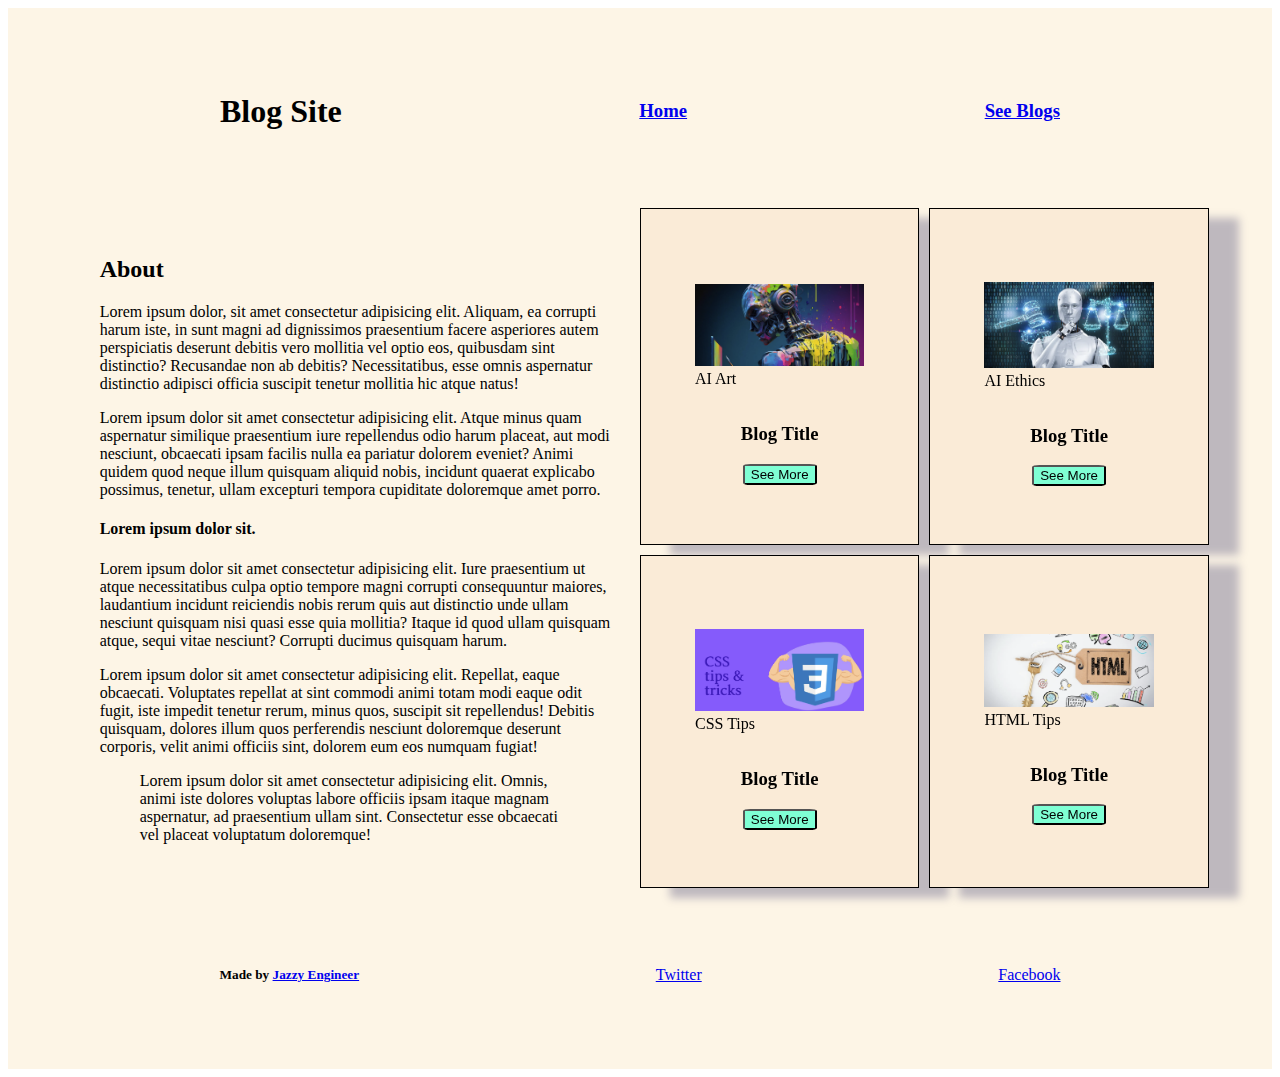
<file: index.html>
<!DOCTYPE html>
<html lang="en">
  <head>
    <meta charset="UTF-8" />
    <meta http-equiv="X-UA-Compatible" content="IE=edge" />
    <meta name="viewport" content="width=device-width, initial-scale=1.0" />
    <title>Blog Project</title>
    <link rel="stylesheet" href="./static/css/style.css" />
  </head>
  <body>
    <div class="container">
      <header>
        <h1>Blog Site</h1>
        <a href="index.html"><h3>Home</h3></a>
        <a href="./static/post.html"><h3>See Blogs</h3></a>
      </header>
      <article>
        <h2>About</h2>
        <p>
          Lorem ipsum dolor, sit amet consectetur adipisicing elit. Aliquam, ea
          corrupti harum iste, in sunt magni ad dignissimos praesentium facere
          asperiores autem perspiciatis deserunt debitis vero mollitia vel optio
          eos, quibusdam sint distinctio? Recusandae non ab debitis?
          Necessitatibus, esse omnis aspernatur distinctio adipisci officia
          suscipit tenetur mollitia hic atque natus!
        </p>
        <p>
          Lorem ipsum dolor sit amet consectetur adipisicing elit. Atque minus
          quam aspernatur similique praesentium iure repellendus odio harum
          placeat, aut modi nesciunt, obcaecati ipsam facilis nulla ea pariatur
          dolorem eveniet? Animi quidem quod neque illum quisquam aliquid nobis,
          incidunt quaerat explicabo possimus, tenetur, ullam excepturi tempora
          cupiditate doloremque amet porro.
        </p>
        <h4>Lorem ipsum dolor sit.</h4>
        <p>
          Lorem ipsum dolor sit amet consectetur adipisicing elit. Iure
          praesentium ut atque necessitatibus culpa optio tempore magni corrupti
          consequuntur maiores, laudantium incidunt reiciendis nobis rerum quis
          aut distinctio unde ullam nesciunt quisquam nisi quasi esse quia
          mollitia? Itaque id quod ullam quisquam atque, sequi vitae nesciunt?
          Corrupti ducimus quisquam harum.
        </p>
        <p>
          Lorem ipsum dolor sit amet consectetur adipisicing elit. Repellat,
          eaque obcaecati. Voluptates repellat at sint commodi animi totam modi
          eaque odit fugit, iste impedit tenetur rerum, minus quos, suscipit sit
          repellendus! Debitis quisquam, dolores illum quos perferendis nesciunt
          doloremque deserunt corporis, velit animi officiis sint, dolorem eum
          eos numquam fugiat!
        </p>
        <blockquote cite="https://jazzyengineer-jasminedm.netlify.app/">
          Lorem ipsum dolor sit amet consectetur adipisicing elit. Omnis, 
          animi iste dolores voluptas labore officiis ipsam itaque magnam 
          aspernatur, ad praesentium ullam sint. Consectetur esse obcaecati 
          vel placeat voluptatum doloremque!
        </blockquote>
      </article>
      <div class="content nestedGrid">
        <div class="one box">
          <figure>
            <img src="./static/imgs/aiArt1.png" alt="Art Image" />
            <figcaption>AI Art</figcaption>
          </figure>
          <h3>Blog Title</h3>
          <a href="./static/post.html"><button>See More</button></a>
        </div>
        <div class="two box">
          <figure>
            <img src="./static/imgs/Ai.png" alt="Art Image" />
            <figcaption>AI Ethics</figcaption>
          </figure>
          <h3>Blog Title</h3>
          <a href="./static/post.html"><button>See More</button></a>
        </div>
        <div class="three box">
          <figure>
            <img src="./static/imgs/cssTips.png" alt="Art Image" />
            <figcaption>CSS Tips</figcaption>
          </figure>
          <h3>Blog Title</h3>
          <a href="./static/post.html"><button>See More</button></a>
        </div>
        <div class="four box">
          <figure>
            <img src="./static/imgs/HTMLTips.png" alt="Art Image" />
            <figcaption>HTML Tips</figcaption>
          </figure>
          <h3>Blog Title</h3>
          <a href="./static/post.html"><button>See More</button></a>
        </div>
      </div>
      <footer>
        <h5>
          Made by
          <a href="https://www.linkedin.com/in/jazzyengineer/"
            >Jazzy Engineer</a
          >
        </h5>
        <a href="https://twitter.com/JazzyEngineer"><span>Twitter</span></a>
        <a href="https://www.facebook.com/jazzyengineer"><span>Facebook</span></a>
      </footer>
    </div>
  </body>
</html>
</file>
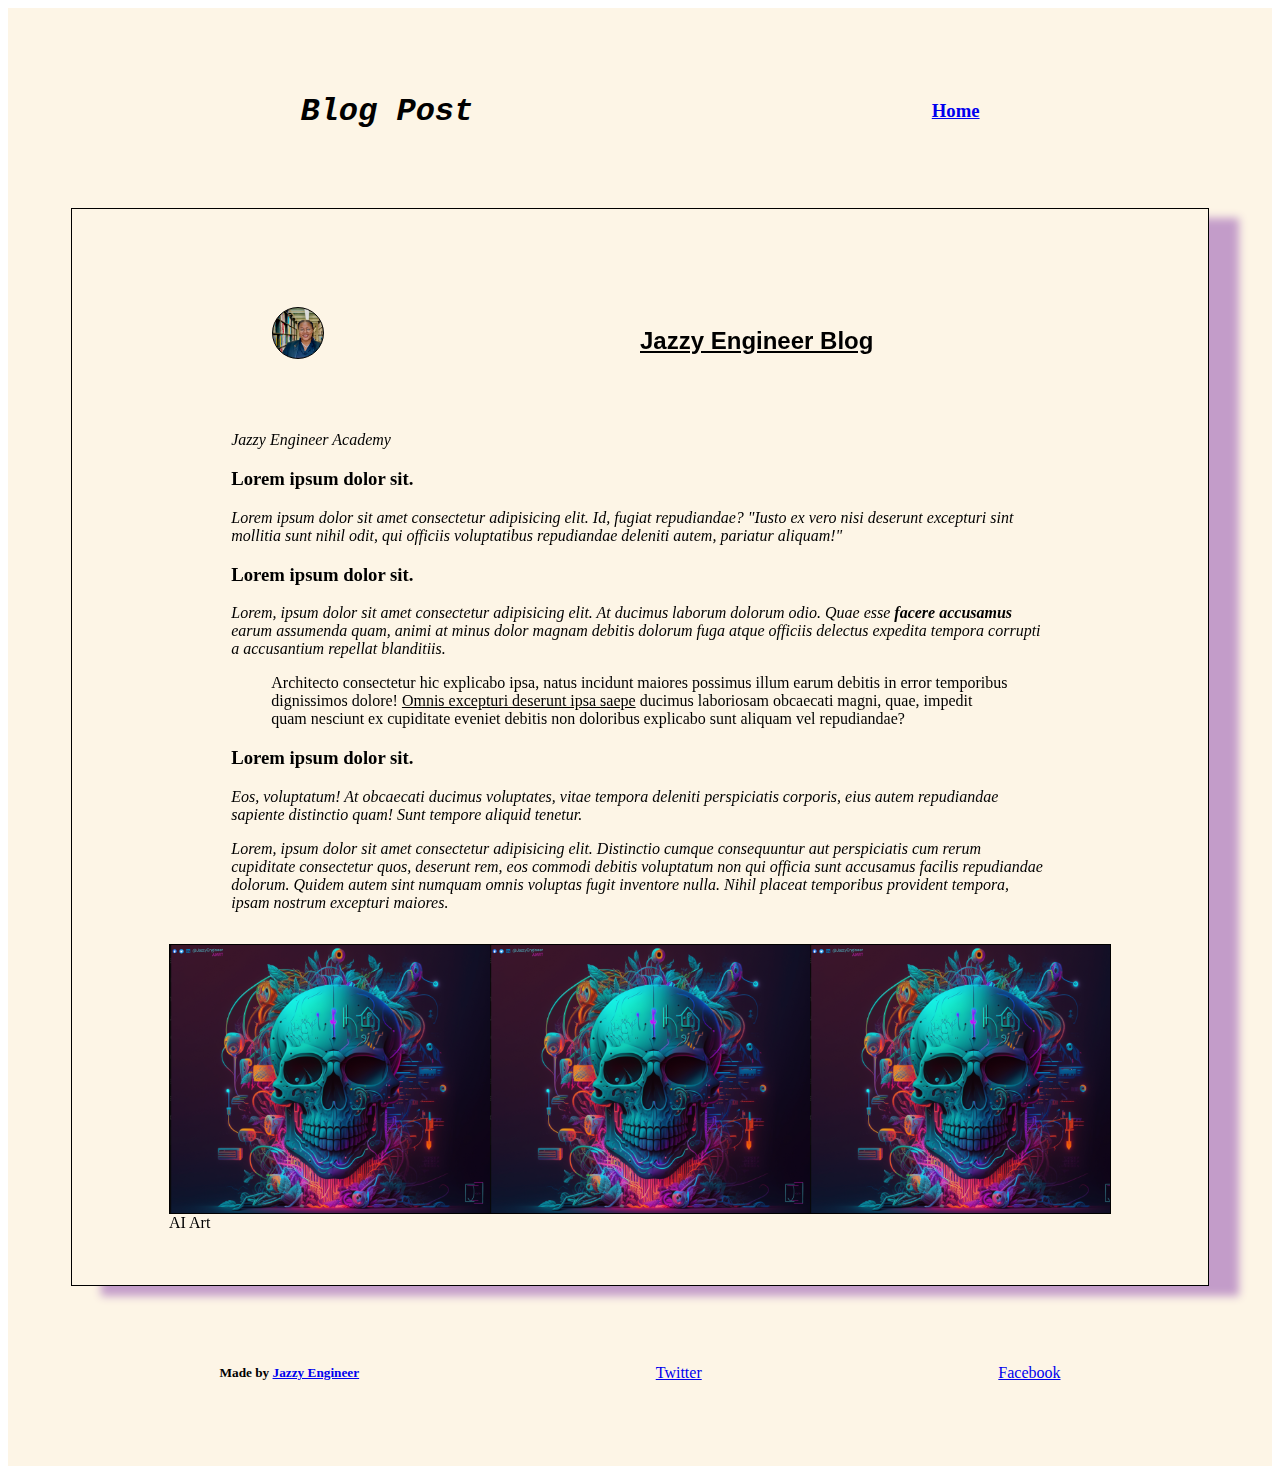
<file: static/post.html>
<!DOCTYPE html>
<html lang="en">
  <head>
    <meta charset="UTF-8" />
    <meta http-equiv="X-UA-Compatible" content="IE=edge" />
    <meta name="viewport" content="width=device-width, initial-scale=1.0" />
    <title>Blog Project</title>
    <link rel="stylesheet" href="./css/post.css" />
  </head>
  <body>
    <div class="container">
      <header>
        <h1>Blog Post</h1>
        <a href="../index.html"><h3>Home</h3></a>
      </header>

      <div class="content nestedGrid">
        <div class="articleBlock">
          <div class="blogName">
            <div id="circleImg"></div>
            <h2>Jazzy Engineer Blog</h2>
          </div>
          <p>Jazzy Engineer Academy</p>
          <h3>Lorem ipsum dolor sit.</h3>
          <p>
            Lorem ipsum dolor sit amet consectetur adipisicing elit. Id, fugiat
            repudiandae? "Iusto ex vero nisi deserunt excepturi sint mollitia
            sunt nihil odit, qui officiis voluptatibus repudiandae deleniti
            autem, pariatur aliquam!"
          </p>
          <h3>Lorem ipsum dolor sit.</h3>
          <p>
            Lorem, ipsum dolor sit amet consectetur adipisicing elit. At ducimus
            laborum dolorum odio. Quae esse <b>facere accusamus</b> earum assumenda
            quam, animi at minus dolor magnam debitis dolorum fuga atque
            officiis delectus expedita tempora corrupti a accusantium repellat
            blanditiis.
          </p> 
          <blockquote cite="https://jazzyengineer.medium.com/should-we-be-paid-for-our-ai-contributions-exploring-data-dignity-and-the-future-of-work-8d740e9810bf">
            Architecto consectetur hic explicabo ipsa, natus
            incidunt maiores possimus illum earum debitis in error temporibus
            dignissimos dolore! <u>Omnis excepturi deserunt ipsa saepe</u> ducimus
            laboriosam obcaecati magni, quae, impedit quam nesciunt ex
            cupiditate eveniet debitis non doloribus explicabo sunt aliquam vel
            repudiandae?
          </blockquote>
            <h3>Lorem ipsum dolor sit.</h3>
            <p>
            Eos, voluptatum! At obcaecati ducimus voluptates, vitae
            tempora deleniti perspiciatis corporis, eius autem repudiandae
            sapiente distinctio quam! Sunt tempore aliquid tenetur.
          </p>
          <p>Lorem, ipsum dolor sit amet consectetur adipisicing elit. Distinctio 
            cumque consequuntur aut perspiciatis cum rerum cupiditate consectetur 
            quos, deserunt rem, eos commodi debitis voluptatum non qui officia 
            sunt accusamus facilis repudiandae dolorum. Quidem autem sint numquam 
            omnis voluptas fugit inventore nulla. Nihil placeat temporibus 
            provident tempora, ipsam nostrum excepturi maiores.
          </p>
        </div>
        <figure>
          <div class="blog"></div>
          <figcaption>AI Art</figcaption>
        </figure>
      </div>
      <footer>
        <h5>
          Made by
          <a href="https://www.linkedin.com/in/jazzyengineer/"
            >Jazzy Engineer</a
          >
        </h5>
        <a href="https://twitter.com/JazzyEngineer"><span>Twitter</span></a>
        <a href="https://www.facebook.com/jazzyengineer"><span>Facebook</span></a>
      </footer>
    </div>
  </body>
</html>
</file>
<file: static/css/style.css>
@import url("./homeCSS/header.css");
@import url("./homeCSS/side.css");
@import url("./homeCSS/footer.css");


.container {
    display: grid;
    grid-template-columns: 100%;
    grid-template-rows: auto;
    grid-template-areas:
        "hd"
        "sd"
        "main"
        "ft";

    background-color: oldlace;
    padding: 5%;
}


.content {
    grid-area: main;

}

.nestedGrid {
    display: grid;
    grid-template-columns: repeat(2, 1fr);
    grid-template-rows: auto;
    grid-gap: 10px;

}

.box {
    border: 1px solid black;
    padding: 5%;
    background-color: antiquewhite;
    filter: drop-shadow(30px 10px 4px rgb(190, 184, 190));
    display: flex;
    flex-direction: column;
    justify-content: center;
    align-items: center;
}

img {
    width: 100%;
    height: auto;
}

button {
    background-color: aquamarine;
    color: black;
    border-radius: 10%;
}

/* MEDIA QUEREY */
@media (min-width: 900px) {
    .container {
        display: grid;
        grid-template-columns: repeat(2, 1fr);
        grid-template-rows: auto;
        grid-template-areas:
            "hd hd hd hd"
            "sd main main main"
            "ft ft ft ft";

        background-color: oldlace;
    }
}
</file>
<file: static/css/post.css>
@import url("./homeCSS/footer.css");
@import url("./homeCSS/header.css");


.container {
    display: grid;
    grid-template-columns: 100%;
    grid-template-rows: auto;
    grid-template-areas:
        "hd"
        "main"
        "ft";
    background-color: oldlace;
    padding: 5%;
}

.content {
    grid-area: main;
    border: 10px solid black;
    padding: 5%;
    background-color: oldlace;
    filter: drop-shadow(30px 10px 4px #c39cc9);
}

.nestedGrid {
    display: grid;
    grid-template-columns: 1fr;
    grid-template-rows: auto 300px;
    border: 1px solid black;
}
.articleBlock{
    padding: 0 10% 0 10%;
}
.blog {

    background-image: url("../imgs/aiart.png");
    background-size:contain;
    border: 1px solid black;
    height: 100%;
}

h1 {
    font-style: italic;
    font-family: 'Courier New', Courier, monospace;
}

h2 {
    font-weight: bold;
    font-family: 'Franklin Gothic Medium', 'Arial Narrow', Arial, sans-serif;
    text-decoration: underline;
}

p {
    font-style: italic;

}

#circleImg {
    border-radius: 50%;
    width: 50px;
    height: 50px;
    background-image: url("../imgs/HeadShot.jpeg");
    background-size: cover;
    border: 1px solid black;
}

.blogName {
    display: grid;
    grid-template-columns: repeat(2, 1fr);
    grid-template-rows: auto;

    padding: 5%;
}
</file>
